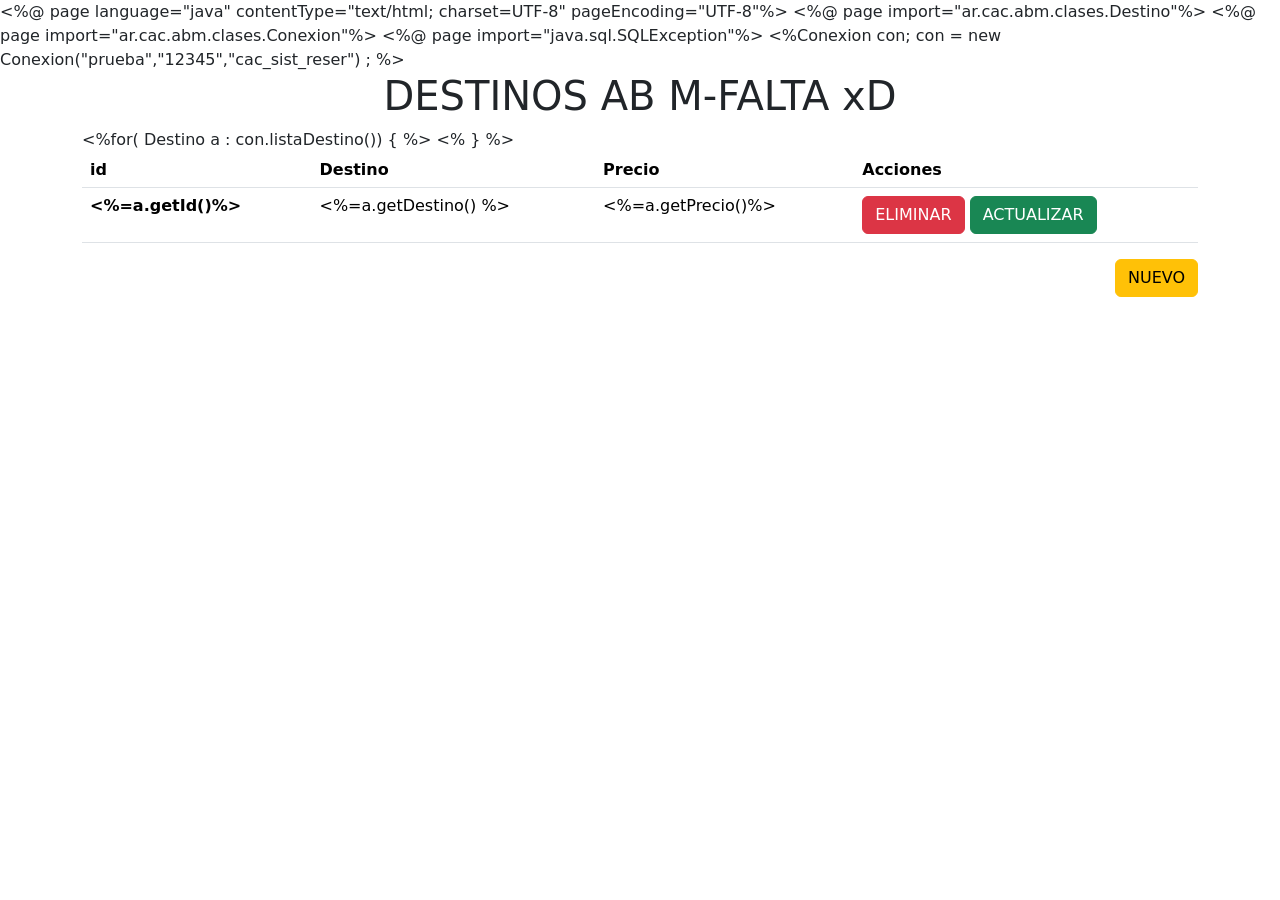
<file: Webapp/destinos.html>
<%@ page language="java" contentType="text/html; charset=UTF-8"
	pageEncoding="UTF-8"%>
<%@ page import="ar.cac.abm.clases.Destino"%>
<%@ page import="ar.cac.abm.clases.Conexion"%>
<%@ page import="java.sql.SQLException"%>
<%Conexion con;

con = new Conexion("prueba","12345","cac_sist_reser") ;


%>

<!DOCTYPE html>
<html>
<head>
<meta charset="UTF-8">
<title>SISTEMA DE GESTION DE VIAJES</title>
<link
	href="https://cdn.jsdelivr.net/npm/bootstrap@5.3.2/dist/css/bootstrap.min.css"
	rel="stylesheet"
	integrity="sha384-T3c6CoIi6uLrA9TneNEoa7RxnatzjcDSCmG1MXxSR1GAsXEV/Dwwykc2MPK8M2HN"
	crossorigin="anonymous">
</head>
<body>
	<div class="d-flex justify-content-center">
		<h1>DESTINOS AB M-FALTA xD</h1>
	</div>

	<div class="container">

		<table class="table">
			<thead>
				<tr>
					<th scope="col">id</th>
					<th scope="col">Destino</th>
					<th scope="col">Precio</th>
					<th scope="col">Acciones</th>
				</tr>
			</thead>
			<tbody>

				<%for( Destino a : con.listaDestino()) { %>

				<tr>
					<th scope="row"><%=a.getId()%></th>
					<td><%=a.getDestino() %></td>
					<td><%=a.getPrecio()%></td>
					<td><a href="EliminarDest?id=<%=a.getId() %>"
						class="btn btn-danger">ELIMINAR</a> <a
						href="destinos.jsp?id=<%=a.getId() %>&desc=<%=a.getDestino() %>&precio=<%=a.getPrecio()%> "
						class="btn btn-success">ACTUALIZAR</a></td>
				</tr>


				<%
}
%>
			</tbody>
		</table>
	<div class="d-flex justify-content-end mb-3"> 
		<button id="nuevo" class="btn btn-warning" onclick="abrirNuevo()"> NUEVO </button></div>
	</div>
	<div id="" class="container mb-3">
       
		<div id="form-nuevo" class="row d-none">
			<div class="col-lg-2"></div>
			<div class="col-lg-8">
				<form method="get" action="AddDest">
					<div
						class="mb-3 d-flex flex-column gap-3 justify-content-spacebetween">

						<input type="text" class="form-control" name="precio-txt"
						id="precio-txt" placeholder="Precio">
						<textarea  id ="desc-txt" name="desc-txt" rows="5"
							class="w-100 border fs-5 ps-2 form-control" placeholder="Descripcion"></textarea>
						<input type="text" class="form-control" name="precio-txt"
							id="precio-txt" placeholder="Precio">
					</div>
					<div class="mb-3">
                        <div> 
							<button type="submit" class="btn btn-success w-100">Enviar</button>
						</div>
						<div class="d-flex justify-content-end ">
							<button id="cerrar-nuevo" type="button" class="btn-close mt-1" onclick="cerrarNuevo()" aria-label="Close"></button>
						</div>
						
					</div>

				</form>

			</div>
			<div class="col-lg-2"></div>



		</div>
	   
	</div>

<script src="SCRIPT/script.js">
// aca va el jscript
</script>
</body>
</html>
</file>
